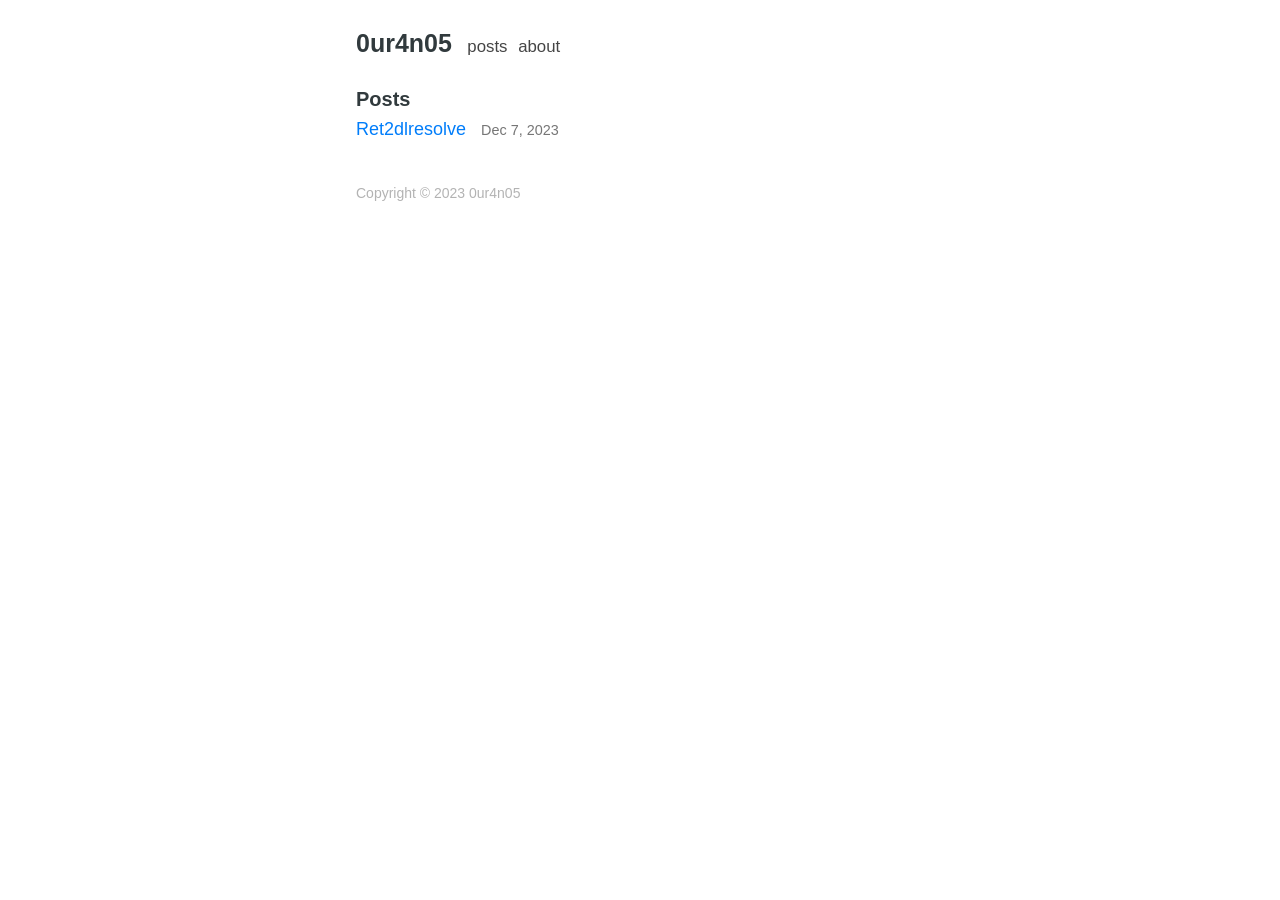
<file: index.html>
<!DOCTYPE html>
<html lang="en"><head>
	<meta name="generator" content="Hugo 0.120.1">
    <meta charset="utf-8">
    <meta name="viewport" content="width=device-width, initial-scale=1.0">
    <meta name="description" content="hello human">
    
    <link rel="shortcut icon" href="favicon.ico">
    <link rel="alternate" type="application/rss+xml" href="/index.xml" title="0ur4n05">
    
    <link rel="stylesheet" href="/css/style.min.css">

    <link rel="canonical" href="/" />
    <title>0ur4n05</title>
</head>
<body><header id="banner">
    <h2><a href="">0ur4n05</a></h2>
    <nav>
        <ul>
            <li>
                <a href="/" title="posts">posts</a>
            </li><li>
                <a href="/about/" title="about">about</a>
            </li>
        </ul>
    </nav>
</header>
<main id="content">
<h3>Posts</h3>
<ul id="posts">
    <li>
    <a href="/ret2dlresolve/">
        Ret2dlresolve
        <small><time>Dec 7, 2023</time></small>
    </a>
</li>

</ul>

        </main><footer id="footer">
    Copyright © 2023 0ur4n05
</footer>
</body>
</html>
</file>
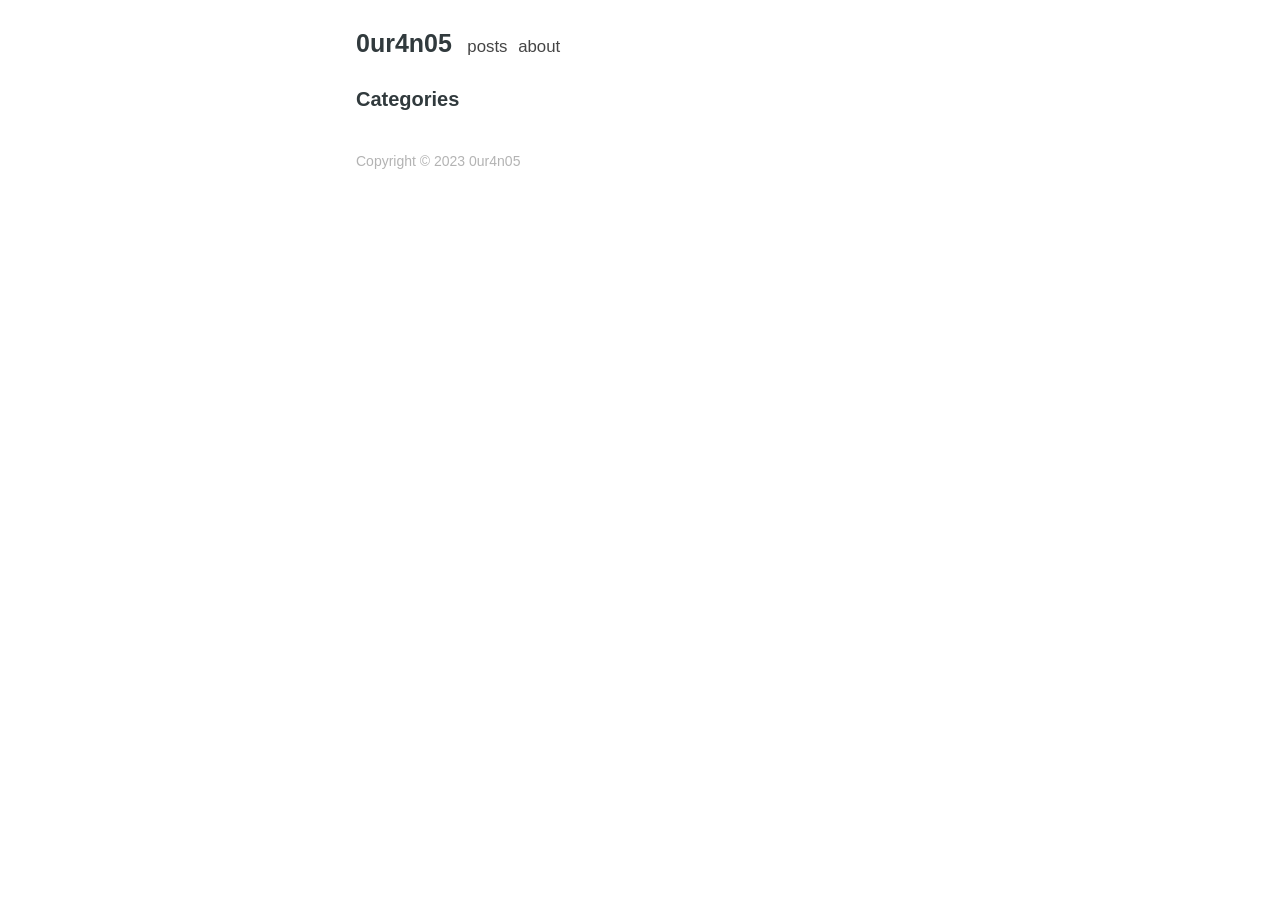
<file: categories/index.html>
<!DOCTYPE html>
<html lang="en"><head>
    <meta charset="utf-8">
    <meta name="viewport" content="width=device-width, initial-scale=1.0">
    <meta name="description" content="hello human">
    
    <link rel="shortcut icon" href="favicon.ico">
    <link rel="alternate" type="application/rss+xml" href="/categories/index.xml" title="0ur4n05">
    
    <link rel="stylesheet" href="/css/style.min.css">

    <link rel="canonical" href="/categories/" />
    <title>Categories</title>
</head>
<body><header id="banner">
    <h2><a href="">0ur4n05</a></h2>
    <nav>
        <ul>
            <li>
                <a href="/" title="posts">posts</a>
            </li><li>
                <a href="/about/" title="about">about</a>
            </li>
        </ul>
    </nav>
</header>
<main id="content">
<h3>Categories</h3>
<ul id="posts">
</ul>

        </main><footer id="footer">
    Copyright © 2023 0ur4n05
</footer>
</body>
</html>
</file>
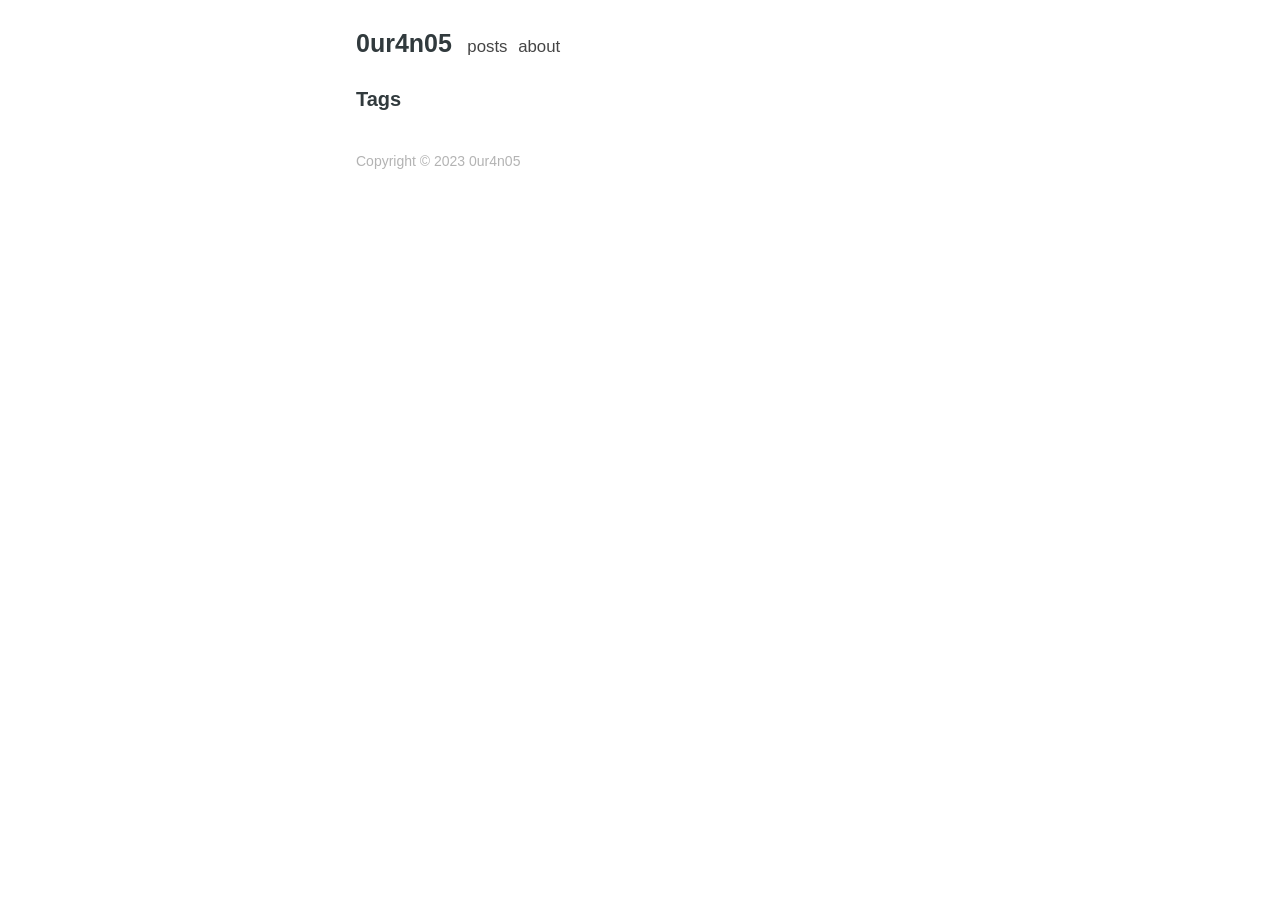
<file: tags/index.html>
<!DOCTYPE html>
<html lang="en"><head>
    <meta charset="utf-8">
    <meta name="viewport" content="width=device-width, initial-scale=1.0">
    <meta name="description" content="hello human">
    
    <link rel="shortcut icon" href="favicon.ico">
    <link rel="alternate" type="application/rss+xml" href="/tags/index.xml" title="0ur4n05">
    
    <link rel="stylesheet" href="/css/style.min.css">

    <link rel="canonical" href="/tags/" />
    <title>Tags</title>
</head>
<body><header id="banner">
    <h2><a href="">0ur4n05</a></h2>
    <nav>
        <ul>
            <li>
                <a href="/" title="posts">posts</a>
            </li><li>
                <a href="/about/" title="about">about</a>
            </li>
        </ul>
    </nav>
</header>
<main id="content">
<h3>Tags</h3>
<ul id="posts">
</ul>

        </main><footer id="footer">
    Copyright © 2023 0ur4n05
</footer>
</body>
</html>
</file>
<file: css/style.min.css>
*,*:before,*:after{box-sizing:border-box}html{font-size:62.5%}body{font-size:16px;font-size:1.6rem;font-family:-apple-system,BlinkMacSystemFont,segoe ui,Helvetica,Arial,sans-serif,apple color emoji,segoe ui emoji,segoe ui symbol;color:#313a3d;width:100%;margin:0 auto;padding:0 16px;line-height:1.6;overflow-wrap:break-word}header#banner{margin:25px 0}header#banner a{color:#313a3d;text-decoration:none}header#banner a:hover{text-decoration:underline}header#banner h2{display:inline;font-size:21px;font-size:2.1rem;margin:0 8px 0 0}header#banner nav{display:inline-block}header#banner nav ul{list-style-type:none;font-size:1.05em;text-transform:lowercase;margin:0;padding:0}header#banner nav ul li{display:inline;margin:0 3px}header#banner nav ul li a{color:#454545}main#content a{color:#007dfa;text-decoration:none}main#content a:hover{text-decoration:underline}main#content h1,main#content h2,main#content h3,main#content h4,main#content h5,main#content h6{margin-bottom:0;line-height:1.15}main#content h3{font-size:19px;font-size:1.9rem}main#content h1+p,main#content h2+p,main#content h3+p,main#content h4+p,main#content h5+p,main#content h6+p{margin-top:5px}main#content p{color:#394548;margin:16px 0}main#content hr{height:1px;border:0;background:#d8d8d8}main#content abbr{cursor:help}main#content ul#posts{list-style-type:none;font-size:16px;font-size:1.6rem;margin-top:0;padding:0}main#content ul#posts li{margin:5px 0;padding:0}main#content ul#posts small{font-size:.8em;color:#767676;margin-left:10px}main#content ul#posts li a{text-decoration:none}main#content ul#posts li a:hover{color:#369aff}main#content ul#posts li a:hover small{color:inherit}main#content header#post-header h1{display:block;font-size:23px;font-size:2.3rem;font-weight:600;line-height:1.15}main#content header#post-header>div{display:block;font-size:.85em;color:#767676}main#content #toc{border:1px solid #b1b1b1;border-radius:1px;line-height:26px;margin:16px 0;padding:9px 14px}main#content #toc h4{font-size:1.06em;color:#3d3d3d;margin:0}main#content #toc nav#TableOfContents{margin-top:4px}main#content #toc nav#TableOfContents>ul,main#content #toc nav#TableOfContents>ol{margin-left:-40px}main#content #toc ul,main#content #toc ol{font-size:.98em;margin:0;padding:0 0 0 40px}main#content #toc ul{list-style-type:none}main#content #toc ol{counter-reset:item}main#content #toc ol li{display:block}main#content #toc ol li:before{content:counters(item,".")". ";counter-increment:item}main#content img{max-width:100%;margin:0 auto}main#content figure{margin:16px 0}main#content figure img{display:block;max-width:100%;margin:0 auto}main#content figure figcaption{font-size:.92em;font-style:italic;line-height:22px;text-align:center;margin-top:6px;padding:0 10px}main#content figure figcaption h4{font-style:normal;display:inline;margin:0}main#content figure figcaption p{display:inline;margin:0;padding-left:8px}main#content blockquote{font-style:italic;margin-top:10px;margin-bottom:10px;margin-left:50px;padding-left:15px;border-left:3px solid #ccc}main#content code,main#content pre{font-family:menlo,monospace}main#content code{font-size:.96em;padding:0 5px}main#content pre{display:block;overflow-x:auto;font-size:14px;font-size:1.4rem;white-space:pre;margin:20px 0;padding:1.5rem;line-height:1.4}main#content pre code{padding:0}main#content .footnotes{font-size:.9em}footer#footer{font-size:14px;font-size:1.4rem;font-weight:400;color:#b3b3b3;margin:40px 0}@media(min-width:770px){body{width:600px;line-height:1.5}main#content hr{width:108%;margin-left:-3.8%}header#banner h2{font-size:25px;font-size:2.5rem}main#content h3{font-size:20px;font-size:2rem}main#content ul#posts{font-size:18px;font-size:1.8rem}main#content header#post-header h1{font-size:24px;font-size:2.4rem}main#content img{max-width:108%;margin-left:-3.8%}main#content figure{margin-left:-3.8%}main#content figure img{max-width:108%}main#content pre{width:108%;margin-left:-3.8%;padding:1.5rem 2.2rem}}@media(prefers-color-scheme:dark){html{scrollbar-color:#6c6c6c #2e2e2e}body{color:#ebebeb;background:#121212;-webkit-font-smoothing:antialiased;-moz-osx-font-smoothing:grayscale}header#banner a{color:#e0e0e0;text-decoration:none}header#banner nav ul li a{color:#ccc}main#content a{color:#00b1ed}main#content p{color:#f5f5f5}main#content hr{background:#5c5c5c}main#content #toc h4{color:#d4d4d4}main#content ul#posts small{color:#a7a7a7}main#content ul#posts li a:hover{color:#21c7ff}main#content header#post-header div{color:#a7a7a7}}.chroma{color:#f8f8f2;background-color:#272822}.chroma .err{color:#960050;background-color:#1e0010}.chroma .lntd{vertical-align:top;padding:0;margin:0;border:0}.chroma .lntable{border-spacing:0;padding:0;margin:0;border:0;width:auto;overflow:auto;display:block}.chroma .hl{display:block;width:100%;background-color:#ffc}.chroma .lnt{margin-right:.4em;padding:0 .4em;color:#7f7f7f}.chroma .ln{margin-right:.4em;padding:0 .4em;color:#7f7f7f}.chroma .k{color:#66d9ef}.chroma .kc{color:#66d9ef}.chroma .kd{color:#66d9ef}.chroma .kn{color:#f92672}.chroma .kp{color:#66d9ef}.chroma .kr{color:#66d9ef}.chroma .kt{color:#66d9ef}.chroma .na{color:#a6e22e}.chroma .nc{color:#a6e22e}.chroma .no{color:#66d9ef}.chroma .nd{color:#a6e22e}.chroma .ne{color:#a6e22e}.chroma .nf{color:#a6e22e}.chroma .nx{color:#a6e22e}.chroma .nt{color:#f92672}.chroma .l{color:#ae81ff}.chroma .ld{color:#e6db74}.chroma .s{color:#e6db74}.chroma .sa{color:#e6db74}.chroma .sb{color:#e6db74}.chroma .sc{color:#e6db74}.chroma .dl{color:#e6db74}.chroma .sd{color:#e6db74}.chroma .s2{color:#e6db74}.chroma .se{color:#ae81ff}.chroma .sh{color:#e6db74}.chroma .si{color:#e6db74}.chroma .sx{color:#e6db74}.chroma .sr{color:#e6db74}.chroma .s1{color:#e6db74}.chroma .ss{color:#e6db74}.chroma .m{color:#ae81ff}.chroma .mb{color:#ae81ff}.chroma .mf{color:#ae81ff}.chroma .mh{color:#ae81ff}.chroma .mi{color:#ae81ff}.chroma .il{color:#ae81ff}.chroma .mo{color:#ae81ff}.chroma .o{color:#f92672}.chroma .ow{color:#f92672}.chroma .c{color:#75715e}.chroma .ch{color:#75715e}.chroma .cm{color:#75715e}.chroma .c1{color:#75715e}.chroma .cs{color:#75715e}.chroma .cp{color:#75715e}.chroma .cpf{color:#75715e}.chroma .gd{color:#f92672}.chroma .ge{font-style:italic}.chroma .gi{color:#a6e22e}.chroma .gs{font-weight:700}.chroma .gu{color:#75715e}
</file>
